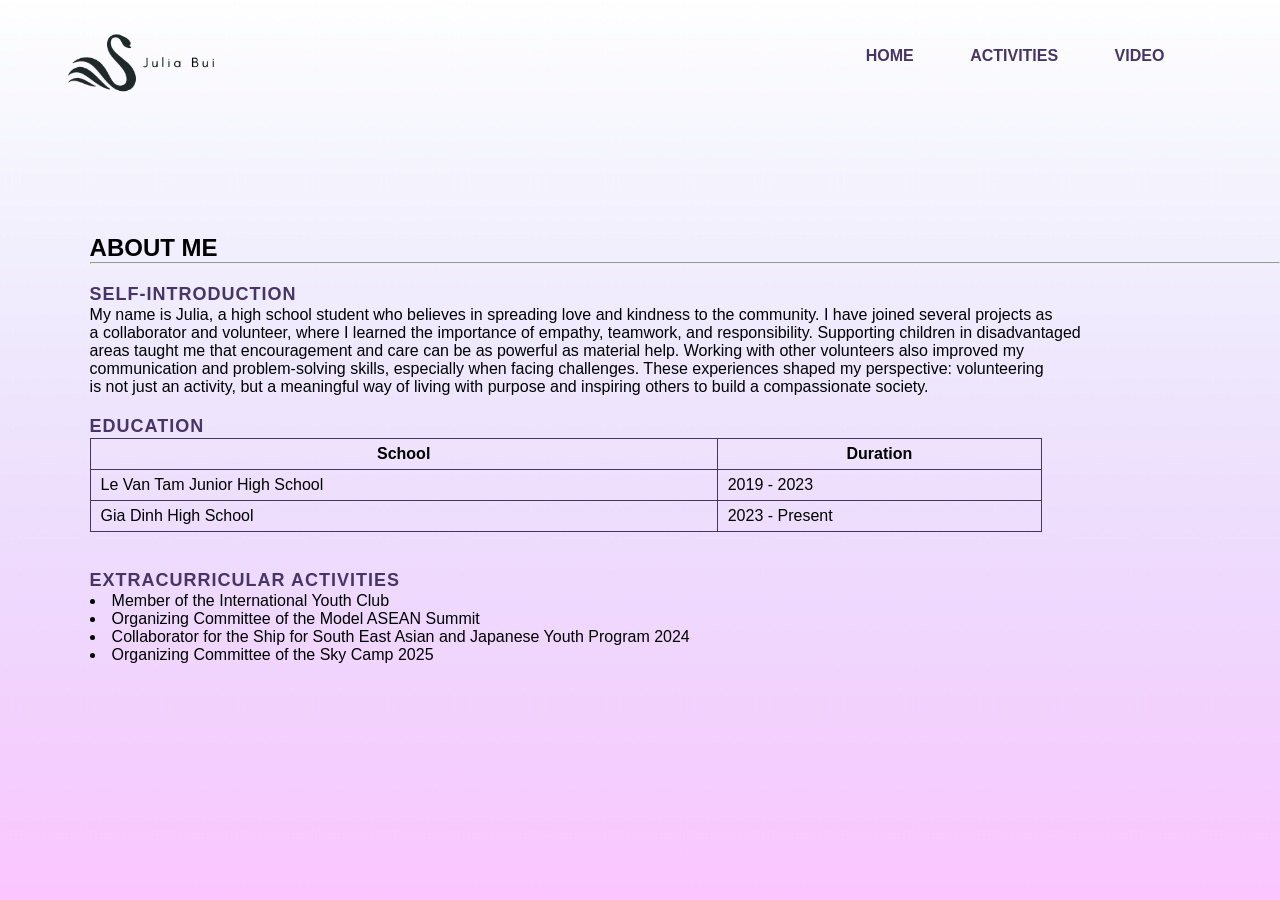
<file: WebsiteHK2_ThanhNganXH1/aboutme.html>
<!DOCTYPE html>
<html lang="en">
<head>
  <meta charset="UTF-8">
  <meta name="viewport"
    content="width=device-width, initial-scale=1.0">
  <title>Julia Bui | About me</title>
  <link rel="stylesheet" href="style.css">
</head>
<body>
  <style>
    body {
      font-family: Arial, Helvetica, sans-serif;
    }
    table {
      width: 80%;
    }
    table, th, td {
      border: 1px solid rgb(71, 53, 104);
      border-collapse: collapse;
    }

    td, th {
      padding: 6px 10px;
    }
  </style>
  
  <div class="main">
    <div class="navbar">
      <img src="pic/logo.png" class="logo">
      <ul>
        <li><a href="index.html">HOME</a></li>
        <li><a href="activities.html">ACTIVITIES</a></li>
        <li><a href="video.html">VIDEO</a></li>
      </ul>
    </div>

    <div class="info">
      <h2>ABOUT ME</h2><hr><br>
      <h3>SELF-INTRODUCTION</h3>
      <p>My name is Julia, a high school student who believes in spreading love and kindness to the community. I have joined several projects as <br>a collaborator and volunteer, where I learned the importance of empathy, teamwork, and responsibility. Supporting children in disadvantaged <br>areas taught me that encouragement and care can be as powerful as material help. Working with other volunteers also improved my <br>communication and problem-solving skills, especially when facing challenges. These experiences shaped my perspective: volunteering <br>is not just an activity, but a meaningful way of living with purpose and inspiring others to build a compassionate society.</p><br>
  
      <h3>EDUCATION</h3>
     <table border="1">
       <thead>
        <tr>
          <th>School</th>
          <th>Duration</th>
        </tr>
       </thead>
       <tbody> 
        <tr>
          <td>Le Van Tam Junior High School</td>
          <td>2019 - 2023</td>
        </tr>
        <tr>
          <td>Gia Dinh High School</td>
          <td>2023 - Present</td>
        </tr>
       </tbody>
     </table><br><br>
<h3>EXTRACURRICULAR ACTIVITIES</h3>
            <li>Member of the International Youth Club</li>
            <li>Organizing Committee of the Model ASEAN Summit</li>
            <li>Collaborator for the Ship for South East Asian and Japanese Youth Program 2024</li>
            <li>Organizing Committee of the Sky Camp 2025</li><br><br><br><br><br>
    </div>

  </div>
</body>
</html>
</file>
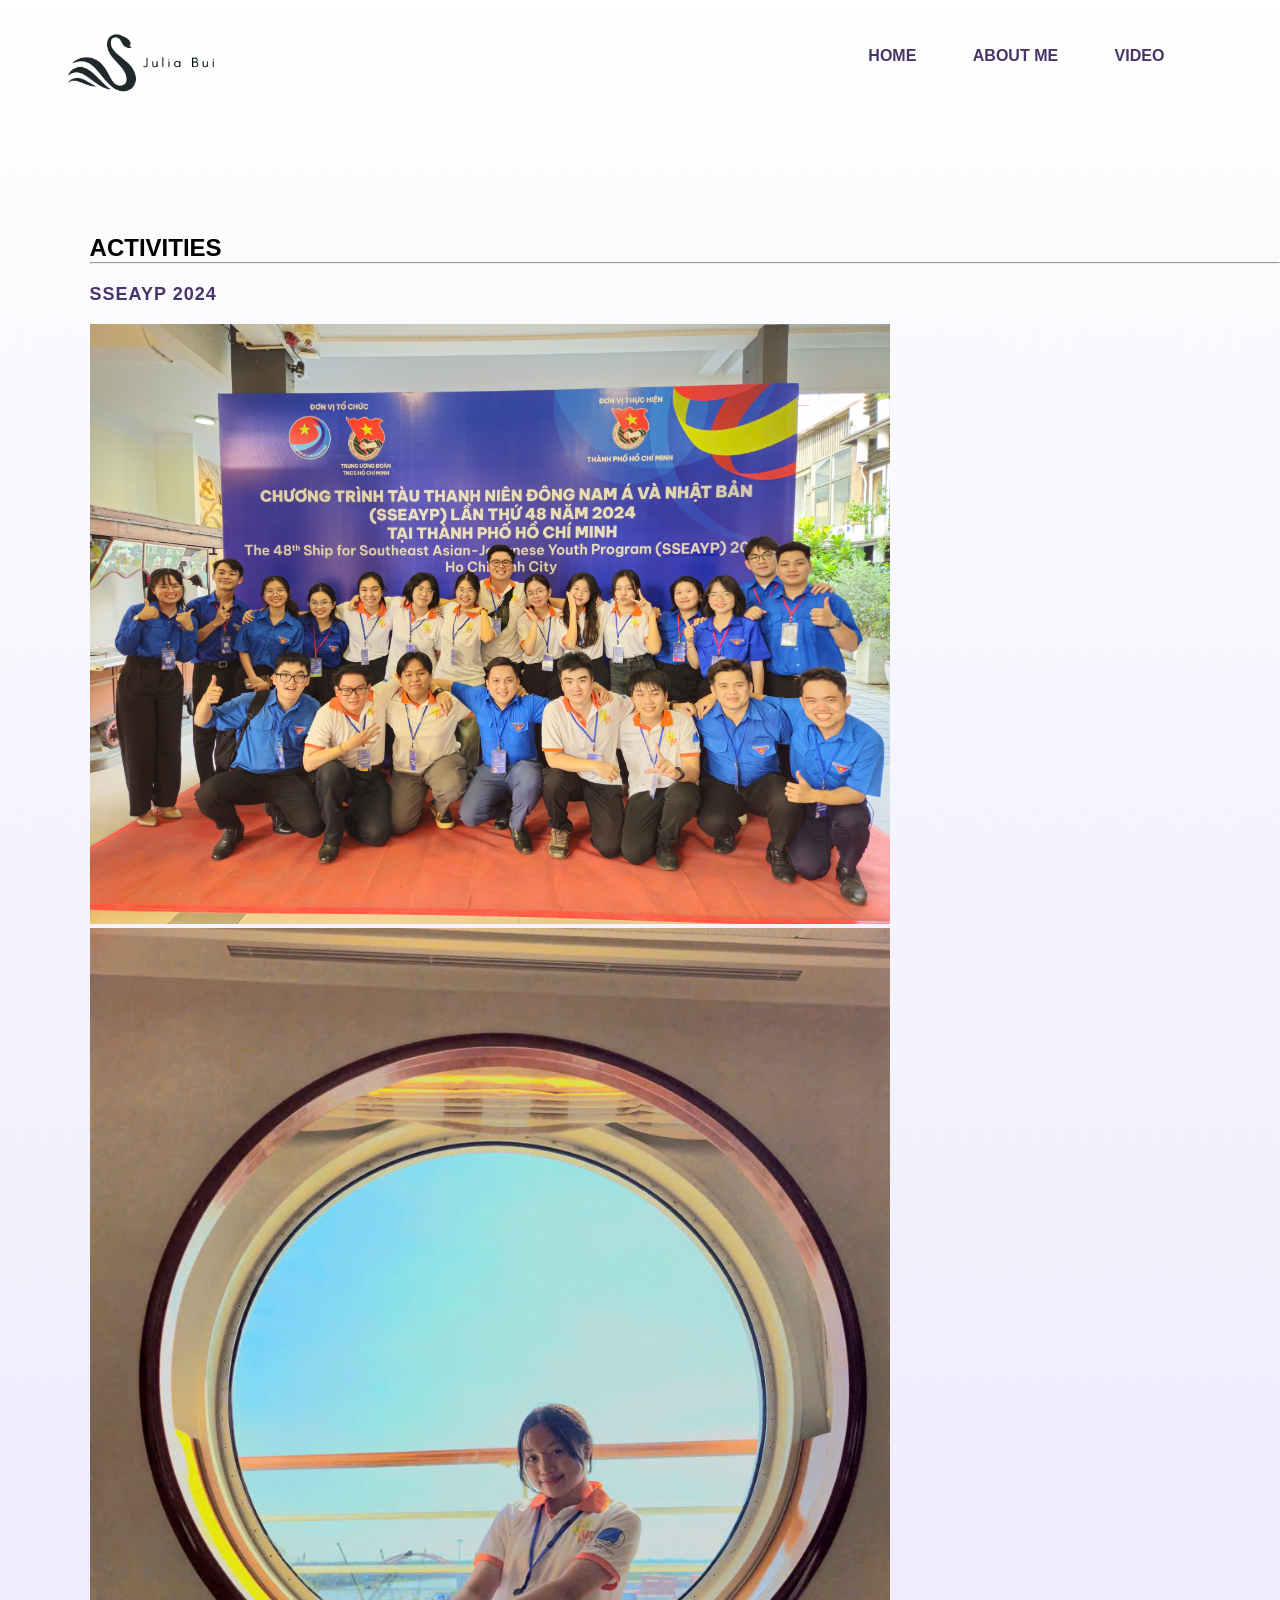
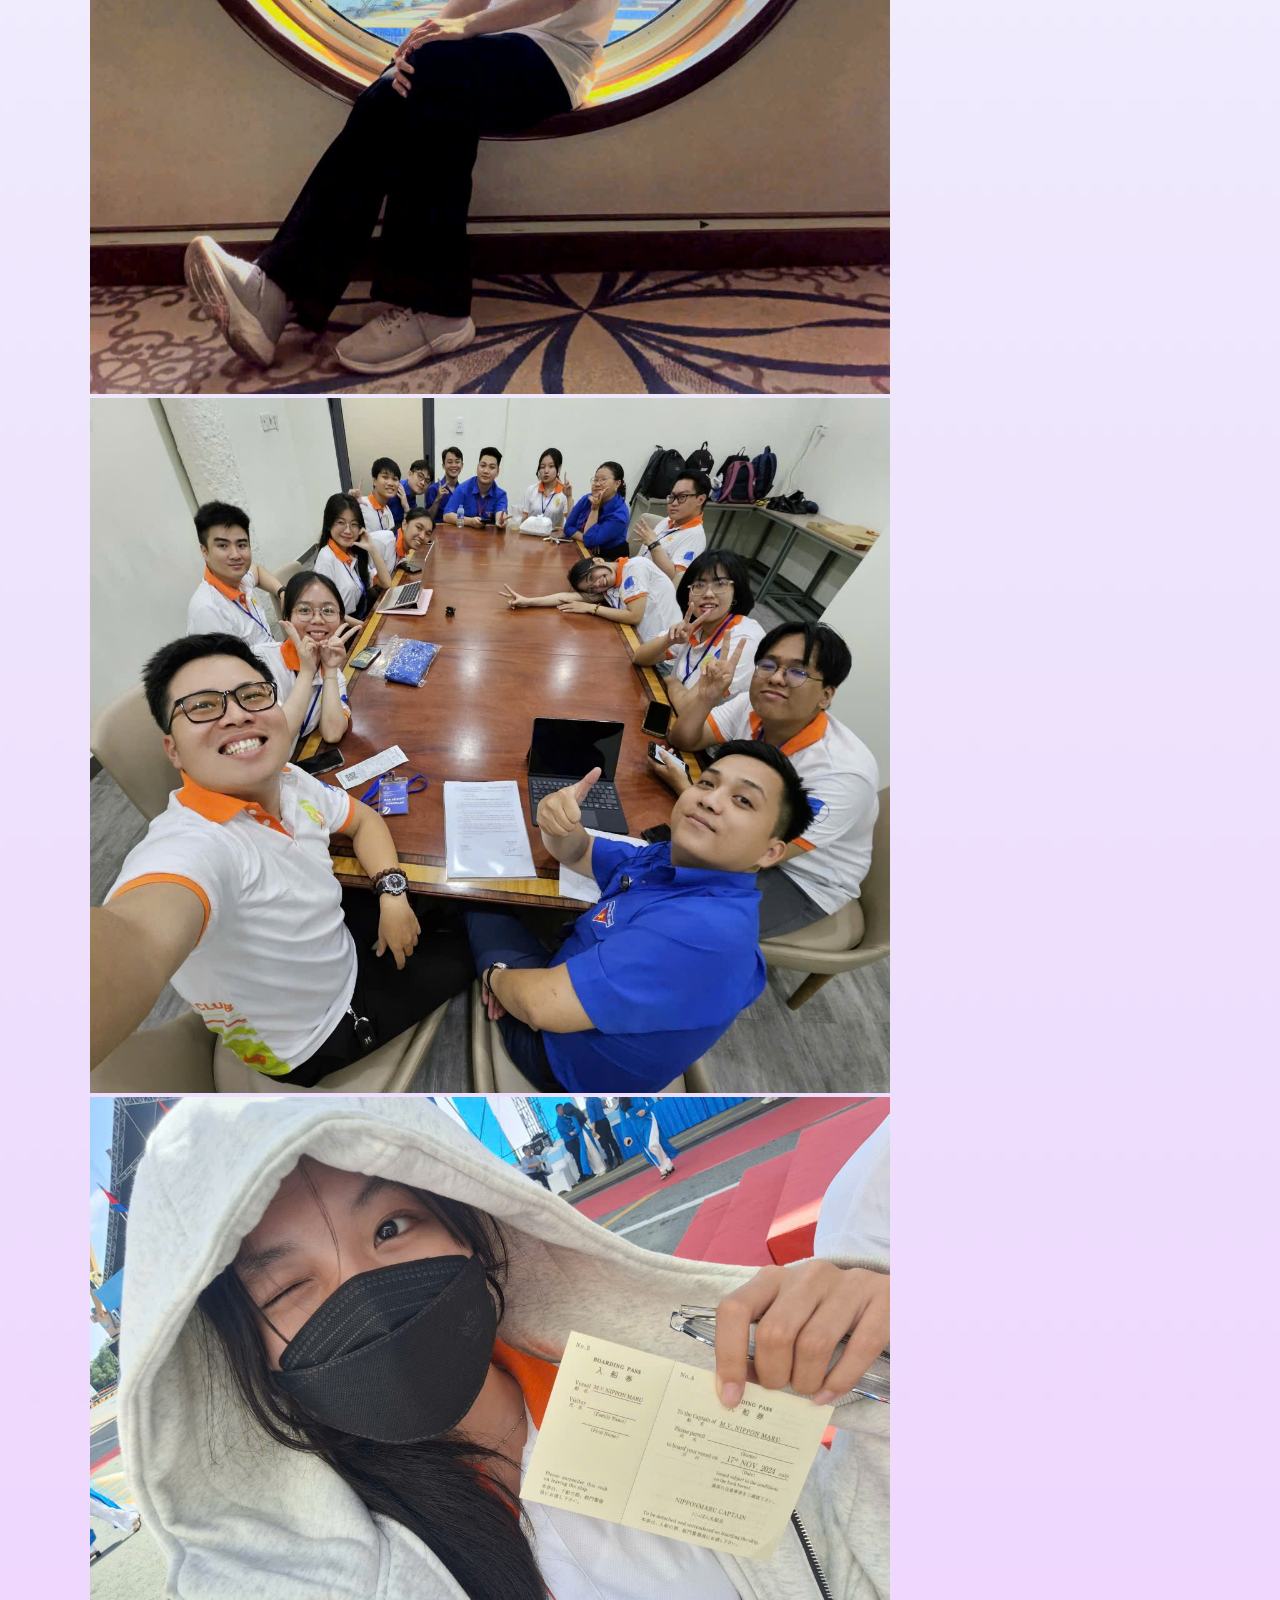
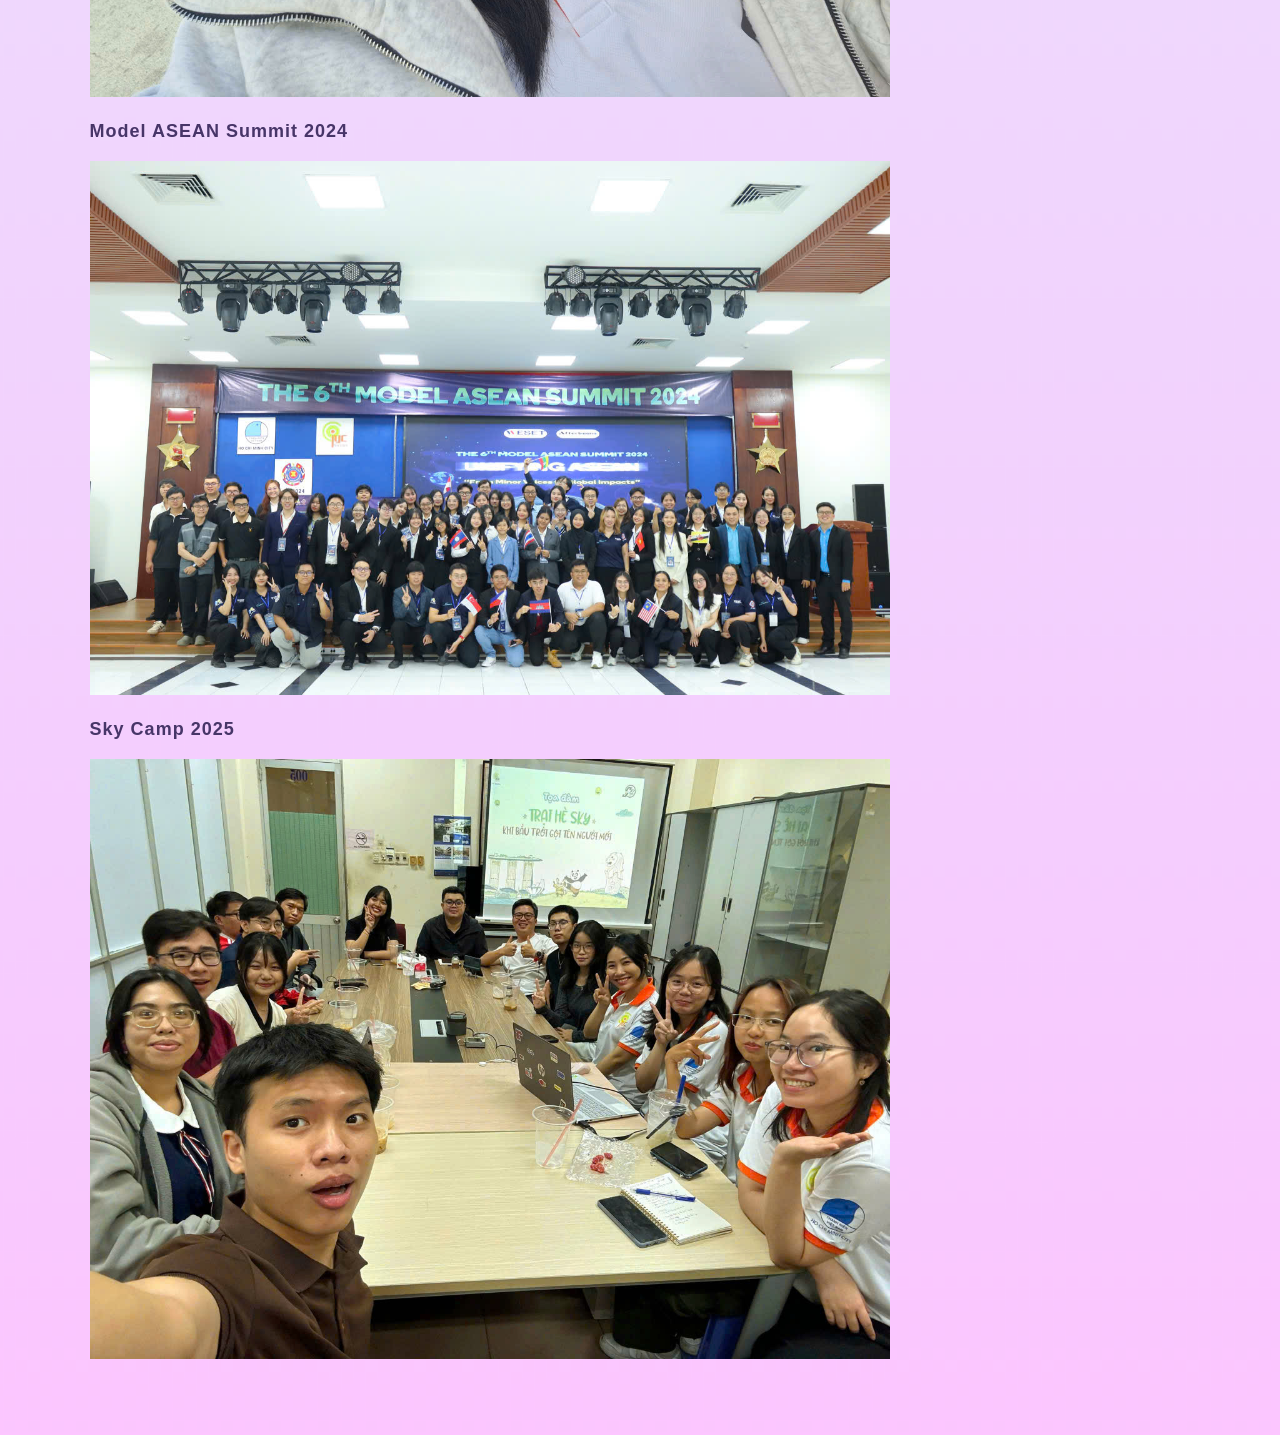
<file: WebsiteHK2_ThanhNganXH1/activities.html>
<!DOCTYPE html>
<html lang="en">
<head>
  <meta charset="UTF-8">
  <meta name="viewport"
    content="width=device-width, initial-scale=1.0">
  <title>Julia Bui | Activities</title>
  <link rel="stylesheet" href="style.css">
</head>
<body>
  <div class="main">
    <div class="navbar">
      <img src="pic/logo.png" class="logo">
      <ul>
        <li><a href="index.html">HOME</a></li>
        <li><a href="aboutme.html">ABOUT ME</a></li>
        <li><a href="video.html">VIDEO</a></li>
      </ul>
    </div>
    <div class="info">
      <h2>ACTIVITIES</h2><hr><br>
       <h3>SSEAYP 2024</h3><br>
         <img src="pic/SSEAYP_2.jpg" class="activity" width="800"><br>
         <img src="pic/SSEAYP_3.jpg" class="activity" width="800"><br>
         <img src="pic/SSEAYP_1.jpg" class="activity" width="800"><br>
         <img src="pic/SSEAYP_4.jpg" class="activity" width="800"><br><br>
       <h3>Model ASEAN Summit 2024</h3><br>
       <img src="pic/MAS.jpg" width="800"><br><br>
       <h3>Sky Camp 2025</h3><br>
       <img src="pic/Sky Camp.jpg" width="800"><br><br><br><br><br>
     </div>
    </div>
  <div>
</body>
</html>
</file>
<file: WebsiteHK2_ThanhNganXH1/style.css>
*{
    margin: 0;
    padding: 0;
    box-sizing: border-box;
}

html, body {
  margin: 0;
  padding: 0;
  overflow-y: auto;
}

.main{
    width: 100%;
    background: url(pic/bg.png);
    background-size: cover;
    background-position: center;
    min-height: 100vh;
    position: relative;
    font-family: sans-serif

}

.navbar{
    width: 86%;
    display: flex;
    margin: auto;
    align-items: center;
    justify-content: space-between;
    padding: 15px 0;
}

.navbar .logo{
    width: 160px;
    cursor: pointer;
    margin-top: -3%;
    margin-left: -2%;
}

ul{
    margin-top: -4%;
}

ul li{
    list-style: none;
    display: inline-block;
    margin: 10px 16px;
}

ul li a{
    text-decoration: none;
    color: rgb(71, 53, 104);
    margin-top: -3%;
    font-size: 16px;
    font-weight: bold;
    padding: 5px 10px;
    transition: .4s ease;
}

ul li a:hover{
    background: rgb(71, 53, 104);
    color: white;
    border-radius: 5px;
}

.info{
    margin-left: 7%;
    margin-top: 6%;
}

.info h1{
    color: rgb(71, 53, 104);
    font-size: 65px;
}

.info h3{
    color: rgb(71, 53, 104);
    font-size: 18px;
    letter-spacing: 1px;
    line-height: 24px;
}

.info span{
    color: rgb(246, 117, 196);
}

.info a{
    text-decoration: none;
    color: #ffffff;
    background: rgb(246, 117, 196);
    margin: 26px 0;
    padding: 10px 18px;
    border-radius: 10px;
    display: inline-block;
    transition: .4s ease;
}

.info a:hover{
    background: rgb(71, 53, 104);
}


.image{
    position: absolute;
    bottom: 0;
    right: 100px;
    width: 30%;
    height: 60%;
}

.image img{
    position: absolute;
    height: 140%;
    left: 40%;
    transform: translate(-55%);
    bottom: 0;
    transition: left 2s ease;
}

.image:hover .girl{
    left: 55%;
}

.icons a{
    text-decoration: none;
    color: rgb(71, 53, 104);
}

.icons ion-icon{
    margin-left: 7%;
    color: #000000;
    margin-right: -60px;
    font-size: 40px;
    transition: .4s ease;
}

.icons ion-icon:hover{
    color: rgb(246, 117, 196);
}
</file>
